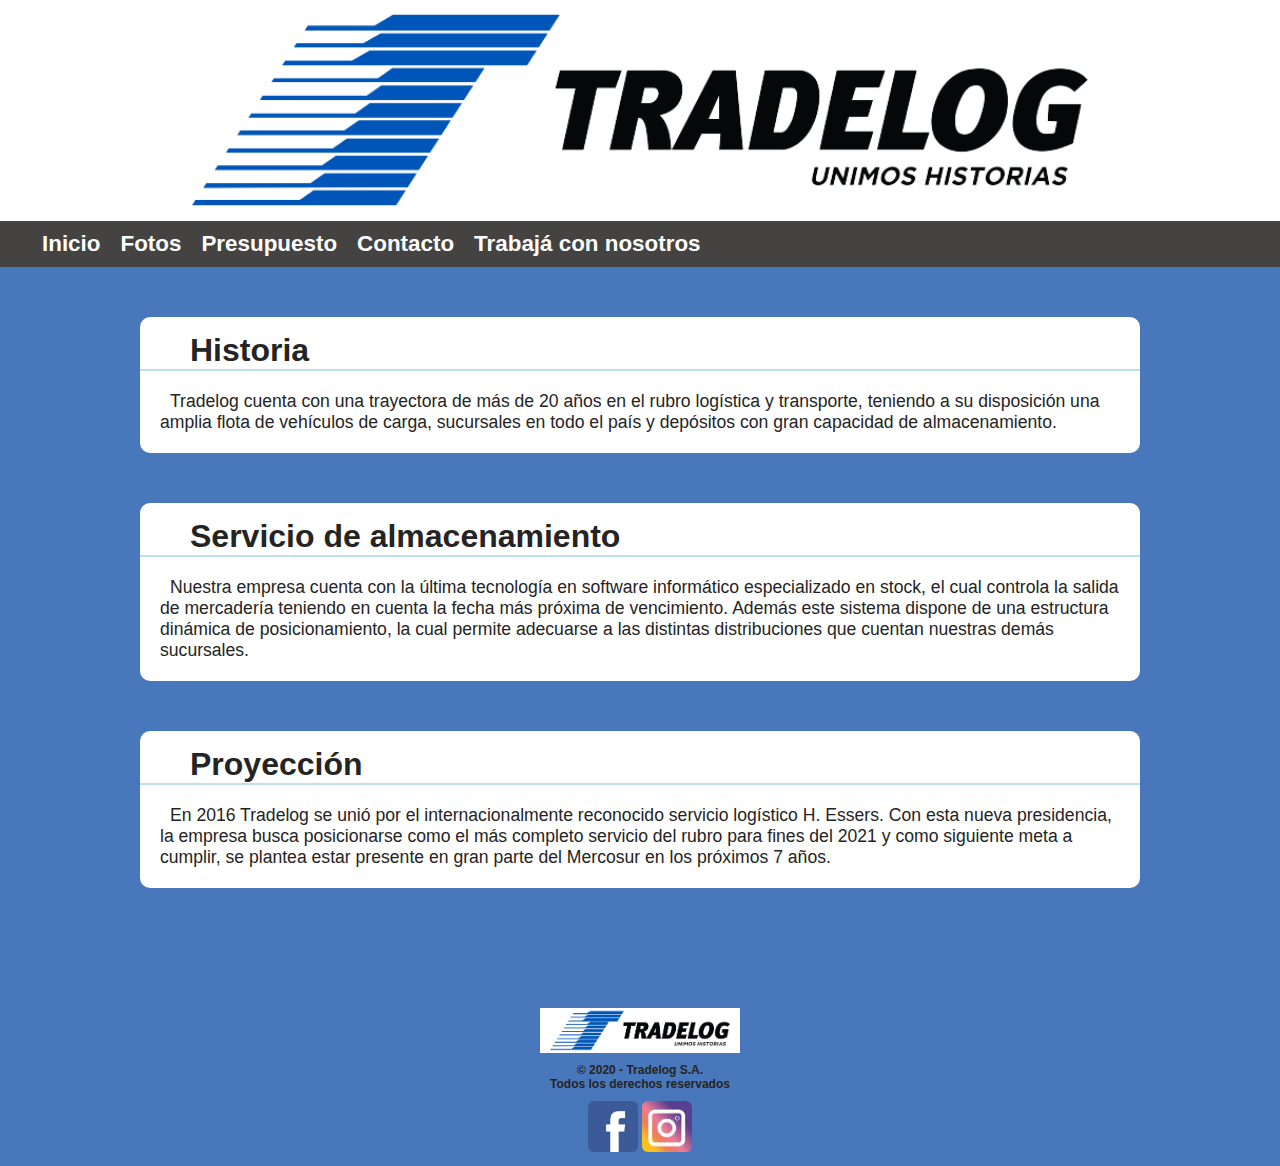
<file: html/index.html>
<!DOCTYPE html>
<html lang="es">

<head>
    <link rel="shortcut icon" href="../imagenes/favicon-196x196.png">
    <meta charset="utf-8">
    <link rel="stylesheet" href="../css/estilos.css">
    <script src="../js/script.js"></script>

    <title>Tradelog S.A.</title>

</head>

<body>

    <header>
        <!-- Cabecera de la página web -->
        <div class="banner">
            <a href="index.html">
                <img class="banner" src="../imagenes/logo.png">
            </a>
        </div>
    </header>

    <nav>
        <ul id="nav_bar">
            <script>
                crearNavBar();
            </script>
        </ul>
    </nav>

    <section>
        <article>
            <div>
                <h2>Historia</h2>
                <h3>Tradelog cuenta con una trayectora de más de 20 años en el rubro logística y transporte, teniendo a su disposición una amplia flota de vehículos de carga, sucursales en todo el país y depósitos con gran capacidad de almacenamiento.</h3>

                <h2>Servicio de almacenamiento</h2>
                <h3>Nuestra empresa cuenta con la última tecnología en software informático especializado en stock, el cual controla la salida de mercadería teniendo en cuenta la fecha más próxima de vencimiento. Además este sistema dispone de una estructura dinámica de posicionamiento, la cual permite adecuarse a las distintas distribuciones que cuentan nuestras demás sucursales.</h3>

                <h2>Proyección</h2>
                <h3>En 2016 Tradelog se unió por el internacionalmente reconocido servicio logístico H. Essers. Con esta nueva presidencia, la empresa busca posicionarse como el más completo servicio del rubro para fines del 2021 y como siguiente meta a cumplir, se plantea estar presente en gran parte del Mercosur en los próximos 7 años.</h3>
            </div>
        </article>
    </section>

    <footer>
        <!-- Pie de página (copyright, referencias, etc.) -->
        <div class="logofooter">
            <a href="index.html">
                <img class="logofooter" src="../imagenes/logo.png">
            </a>
        </div>

        <p>© 2020 - Tradelog S.A.</p>
        <p>Todos los derechos reservados</p>

        <div class="redes">
            <a href="https://www.facebook.com/TradelogSA">
                <img class="redes" src="../imagenes/logo facebook.jpg" alt="Facebook">
            </a>
            <a href="https://www.instagram.com/tradelogsau/">
                <img class="redes" src="../imagenes/logo instagram.jpg" alt="Instagram">
            </a>
        </div>
    </footer>

</body>
</html>
</file>
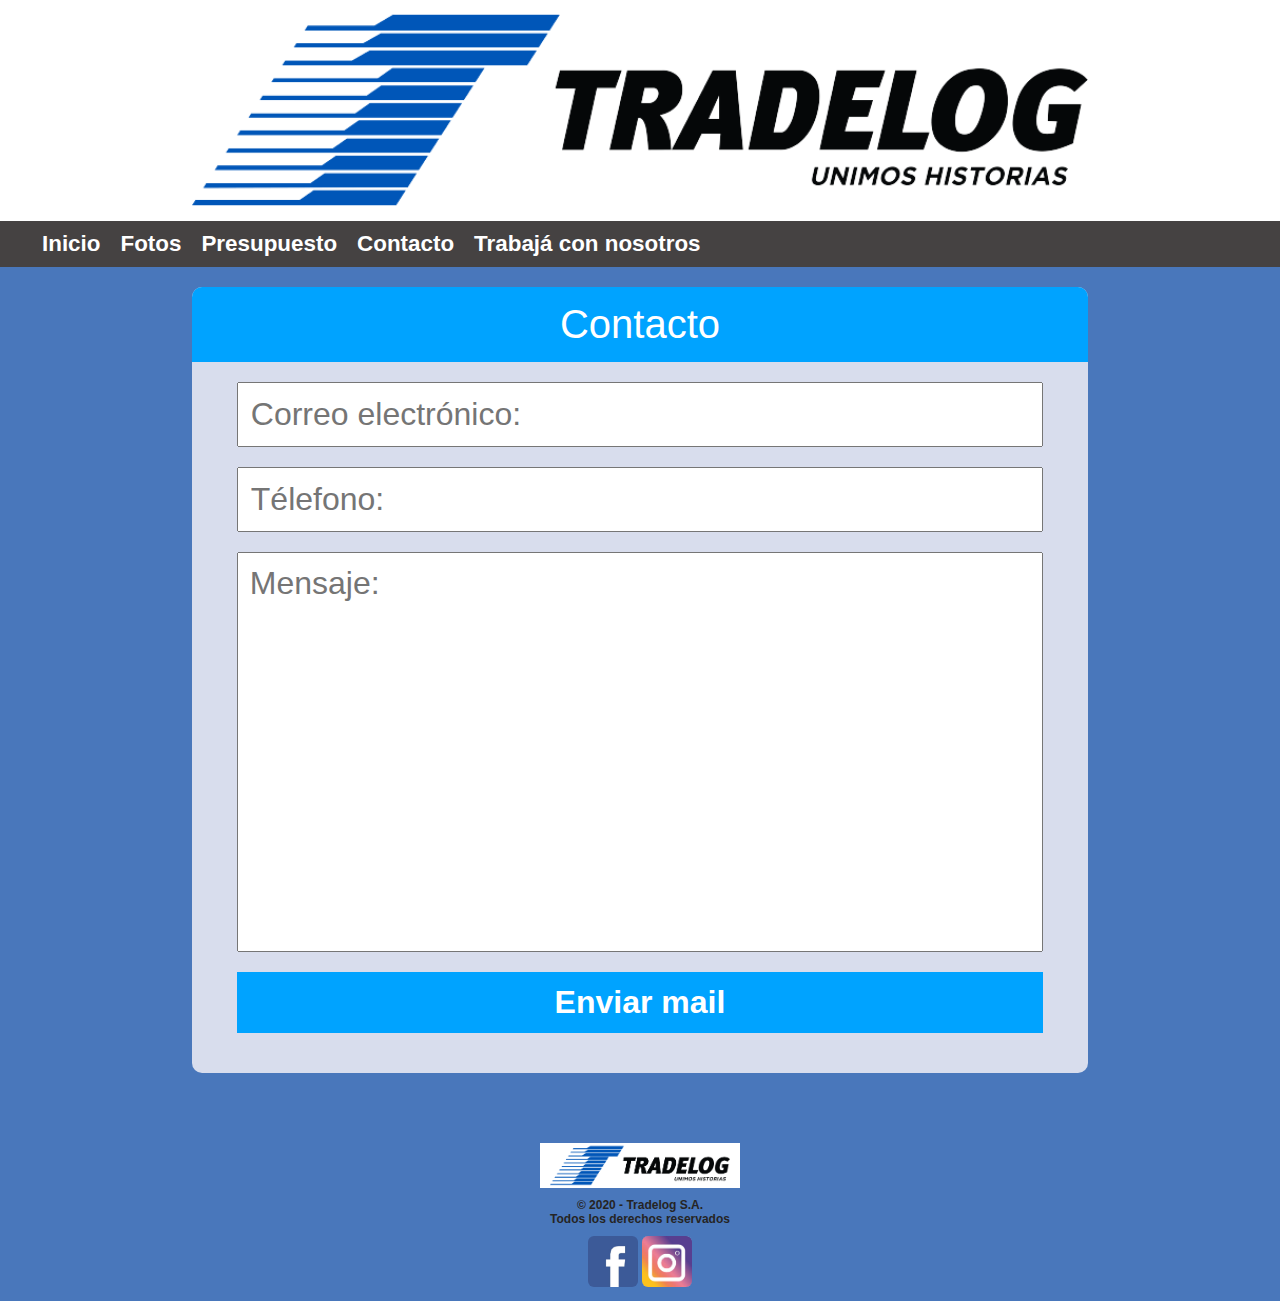
<file: html/contacto.html>
<!DOCTYPE html>
<html lang="es">
  <head>
    <link rel="shortcut icon" href="../imagenes/favicon-196x196.png">
    <meta charset="utf-8">
    <link rel="stylesheet" href="../css/estilos.css">
    <script src="../js/script.js"></script>

    <title>Formulario de Contacto</title>

</head>

<body>

    <header>
        <!-- Cabecera de la página web -->
        <div class="banner">
            <a href="index.html">
                <img class="banner" src="../imagenes/logo.png">
            </a>
        </div>
    </header>

    <nav>
        <ul id="nav_bar">
            <script>
                crearNavBar();
            </script>
        </ul>
    </nav>

    <section>

        <form class="formularioContacto" action="mailto:contacto@tradelog.com.ar" method="post" onsubmit="return validarCorreo()">
            <h1 class="tituloFormulario">Contacto</h1>

            <input type="text" placeholder="Correo electrónico:" id="fmail" required/>

            <input type="tel" id="ftelefono" placeholder="Télefono:" maxlength="15" onkeypress="validarTelefono(event)" onpaste="detenerEvento(event)" required/>

            <textarea class="txtmensaje" id="fmensaje" placeholder="Mensaje:" required></textarea>

            <input type="submit" id="fenviar" value="Enviar mail">

        </form>
    </section>

    <footer>
        <!-- Pie de página (copyright, referencias, etc.) -->
        <div class="logofooter">
            <a href="index.html">
                <img class="logofooter" src="../imagenes/logo.png">
            </a>
        </div>

        <p>© 2020 - Tradelog S.A.</p>
        <p>Todos los derechos reservados</p>

        <div class="redes">
            <a href="https://www.facebook.com/TradelogSA">
                <img class="redes" src="../imagenes/logo facebook.jpg" alt="Facebook">
            </a>
            <a href="https://www.instagram.com/tradelogsau/">
                <img class="redes" src="../imagenes/logo instagram.jpg" alt="Instagram">
            </a>
        </div>
    </footer>

</body>
</html>
</file>
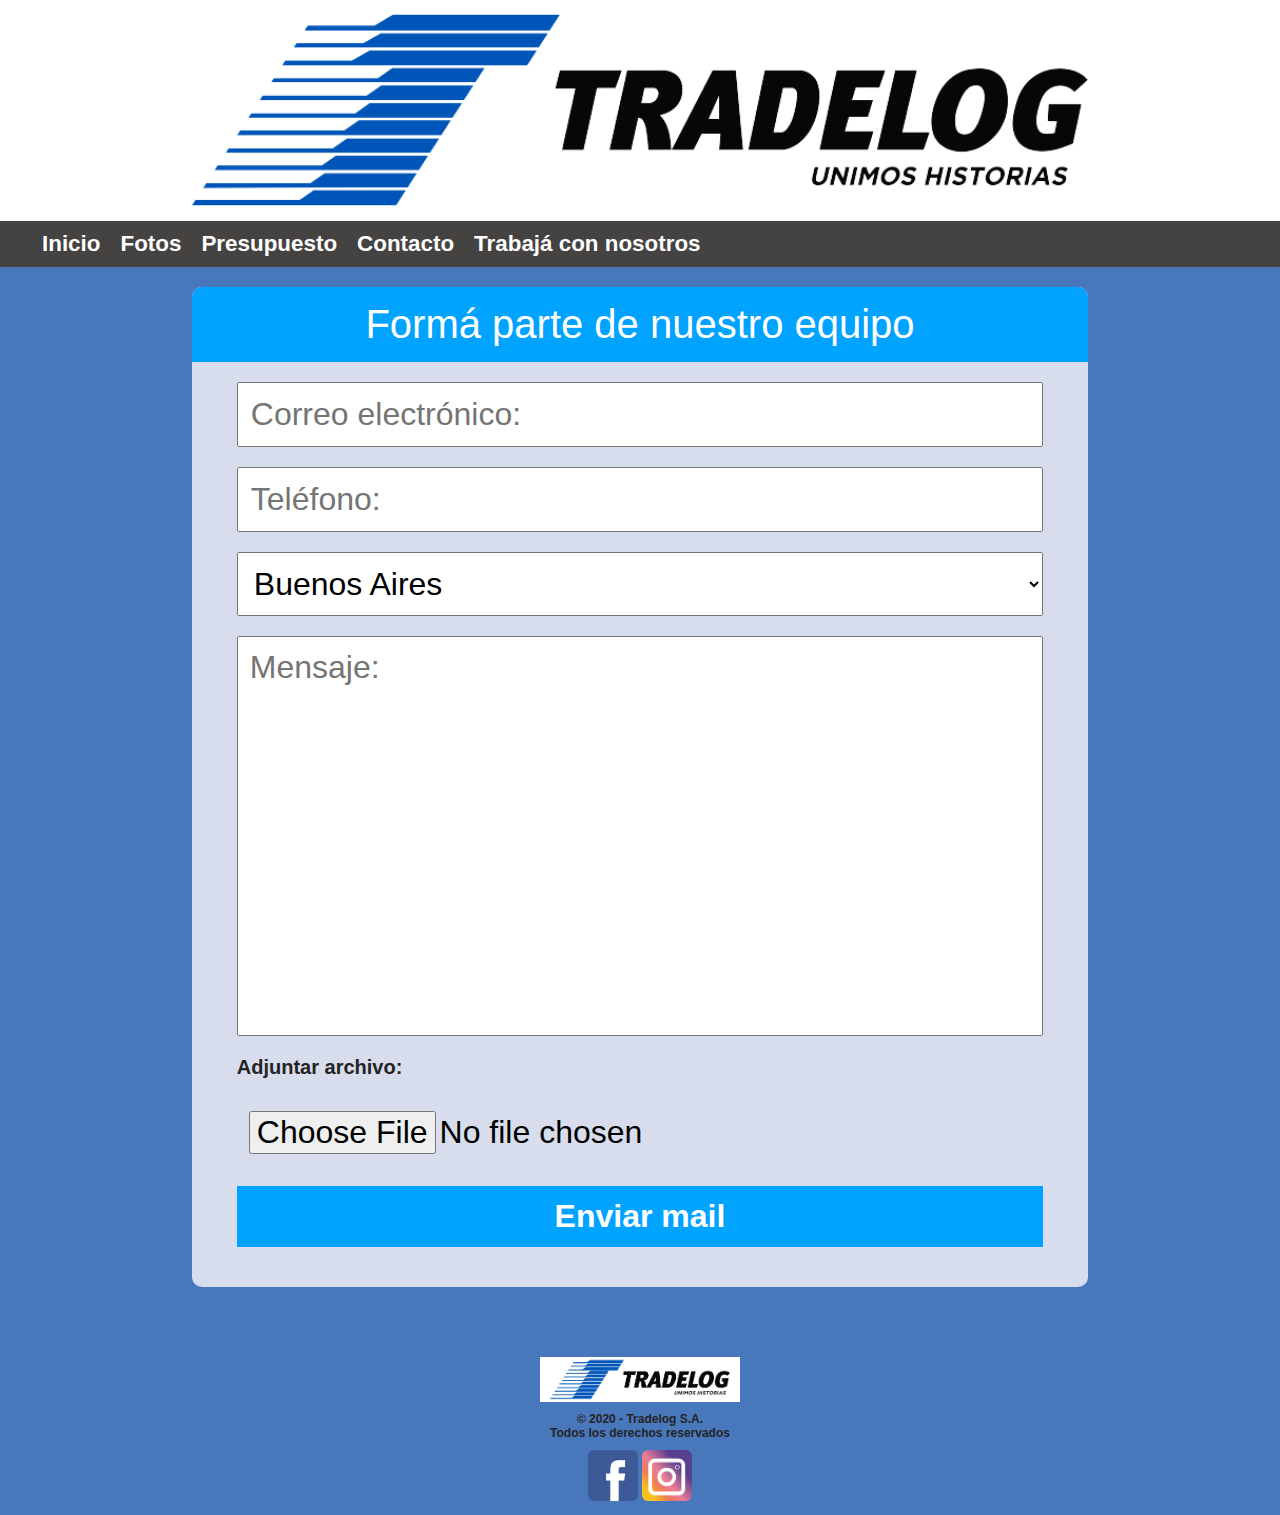
<file: html/cv.html>
<!DOCTYPE html>
<html lang="es">

<head>
    <link rel="shortcut icon" href="../imagenes/favicon-196x196.png">
    <meta charset="utf-8">
    <link rel="stylesheet" href="../css/estilos.css">
    <script src="../js/script.js"></script>

    <title>Formulario CV</title>

</head>

<body>

    <header>
        <!-- Cabecera de la página web -->
        <div class="banner">
            <a href="index.html">
                <img class="banner" src="../imagenes/logo.png">
            </a>
        </div>
    </header>

    <nav>
        <ul id="nav_bar">
            <script>
                crearNavBar();
            </script>
        </ul>
    </nav>

    <section>

        <form class="formularioCV" action="mailto:rrhh@tradelog.com.ar" method="post" onsubmit="return validarCorreo()">
            <h1 class="tituloFormulario">Formá parte de nuestro equipo</h1>

            <input type="text" placeholder="Correo electrónico:" id="fmail" required/>

            <input type="tel" id="ftelefono" placeholder="Teléfono:" maxlength="15" onkeypress="validarTelefono(event)" onpaste="detenerEvento(event)" required/>

            <select id="fprovincia" class="lstprovincia" name="" size="1">
          <option value="1" selected>Buenos Aires</option>
          <option value="2">Catamarca</option>
          <option value="3">Chaco</option>
          <option value="4">Chubut</option>
          <option value="5">Córdoba</option>
          <option value="6">Corrientes</option>
          <option value="7">Entre Ríos</option>
          <option value="8">Formosa</option>
          <option value="9">Jujuy</option>
          <option value="10">La Pampa</option>
          <option value="11">La Rioja</option>
          <option value="12">Mendoza</option>
          <option value="13">Misiones</option>
          <option value="14">Neuquén</option>
          <option value="15">Río Negro</option>
          <option value="16">San Juan</option>
          <option value="17">San Luis</option>
          <option value="18">Santa Cruz</option>
          <option value="19">Santa Fe</option>
          <option value="20">Santiago del Estero</option>
          <option value="21">Tierra del Fuego</option>
          <option value="22">Antártida e Islas del Atlántico Sur</option>
          <option value="23">Salta</option>
          <option value="24">Tucumán</option>
        </select>

            <textarea class="txtmensaje" id="fmensaje" placeholder="Mensaje:" required></textarea>

            <label for="fAdjunto">Adjuntar archivo: </label>
            <input id="fAdjunto" type="file" name="" value="">

            <input type="submit" id="fenviar" value="Enviar mail">

        </form>
    </section>

    <footer>
        <!-- Pie de página (copyright, referencias, etc.) -->
        <div class="logofooter">
            <a href="index.html">
                <img class="logofooter" src="../imagenes/logo.png">
            </a>
        </div>

        <p>© 2020 - Tradelog S.A.</p>
        <p>Todos los derechos reservados</p>

        <div class="redes">
            <a href="https://www.facebook.com/TradelogSA">
                <img class="redes" src="../imagenes/logo facebook.jpg" alt="Facebook">
            </a>
            <a href="https://www.instagram.com/tradelogsau/">
                <img class="redes" src="../imagenes/logo instagram.jpg" alt="Instagram">
            </a>
        </div>
    </footer>

</body>
</html>
</file>
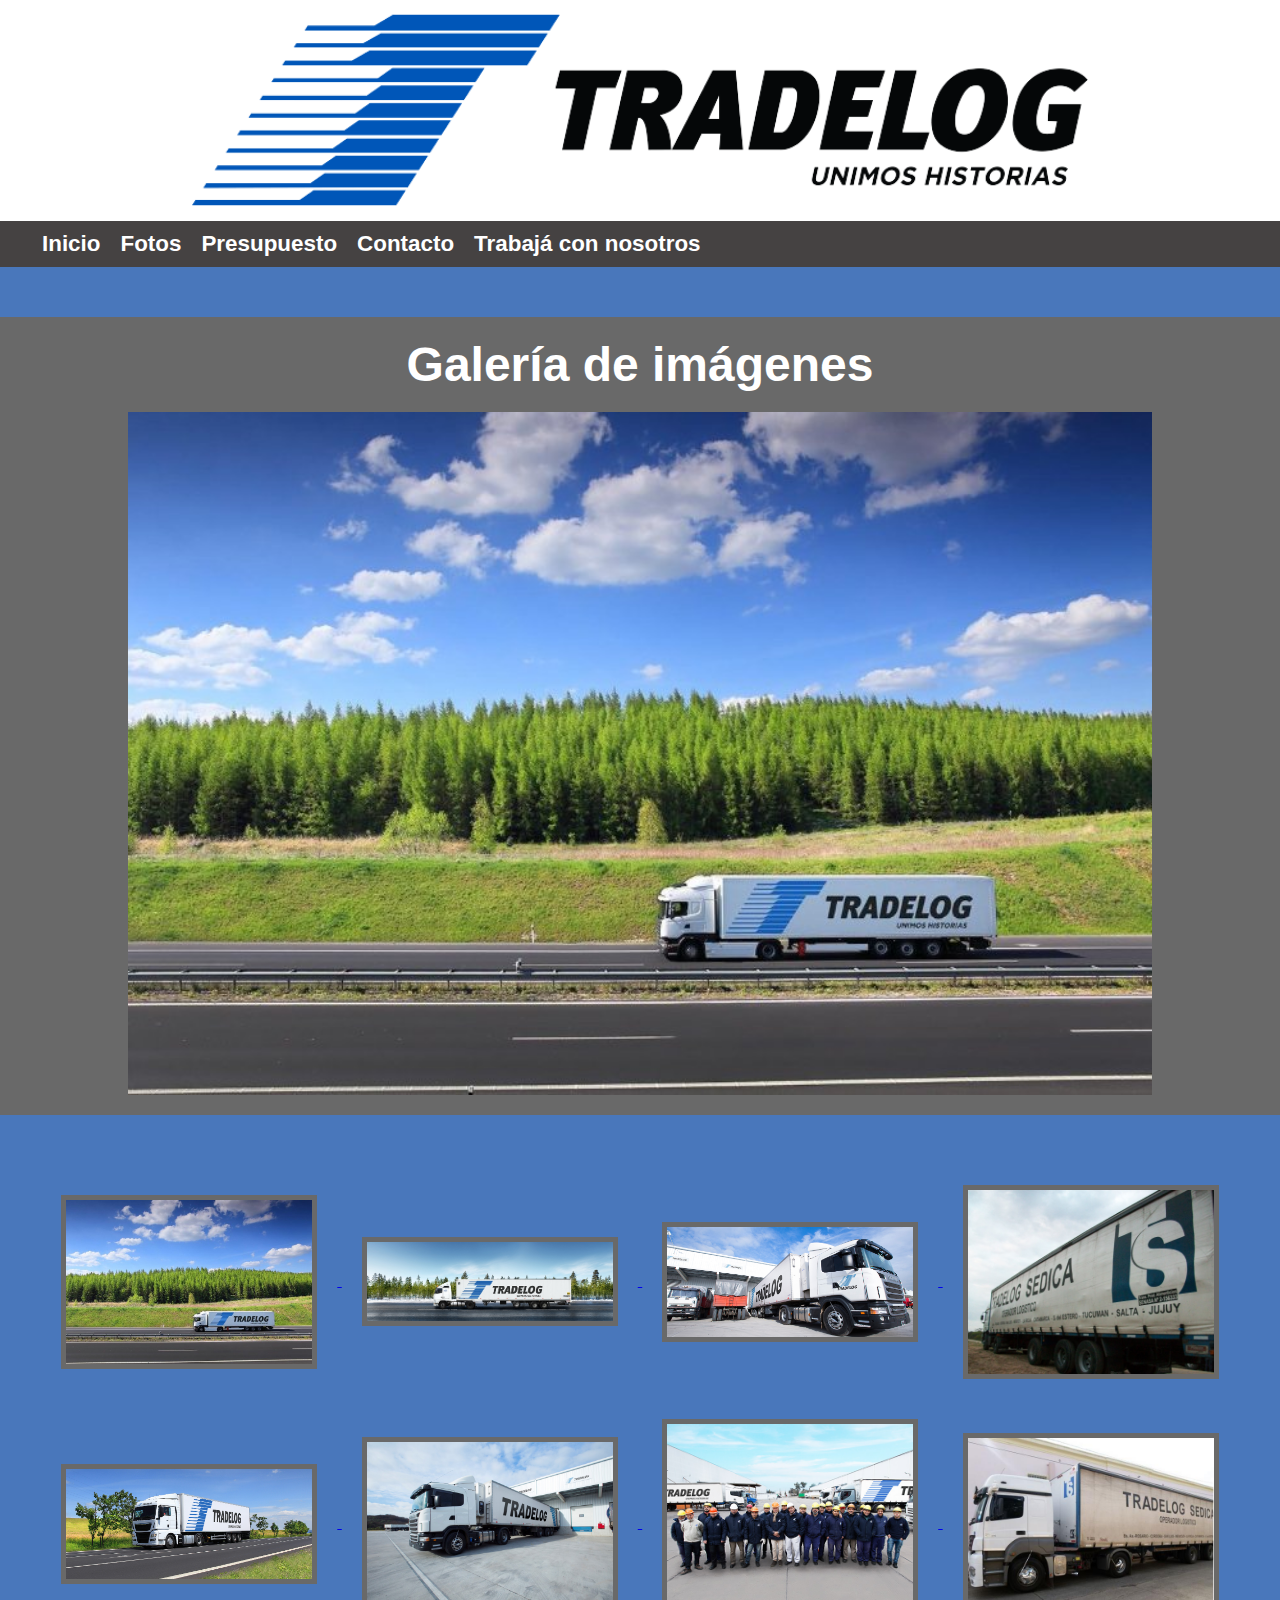
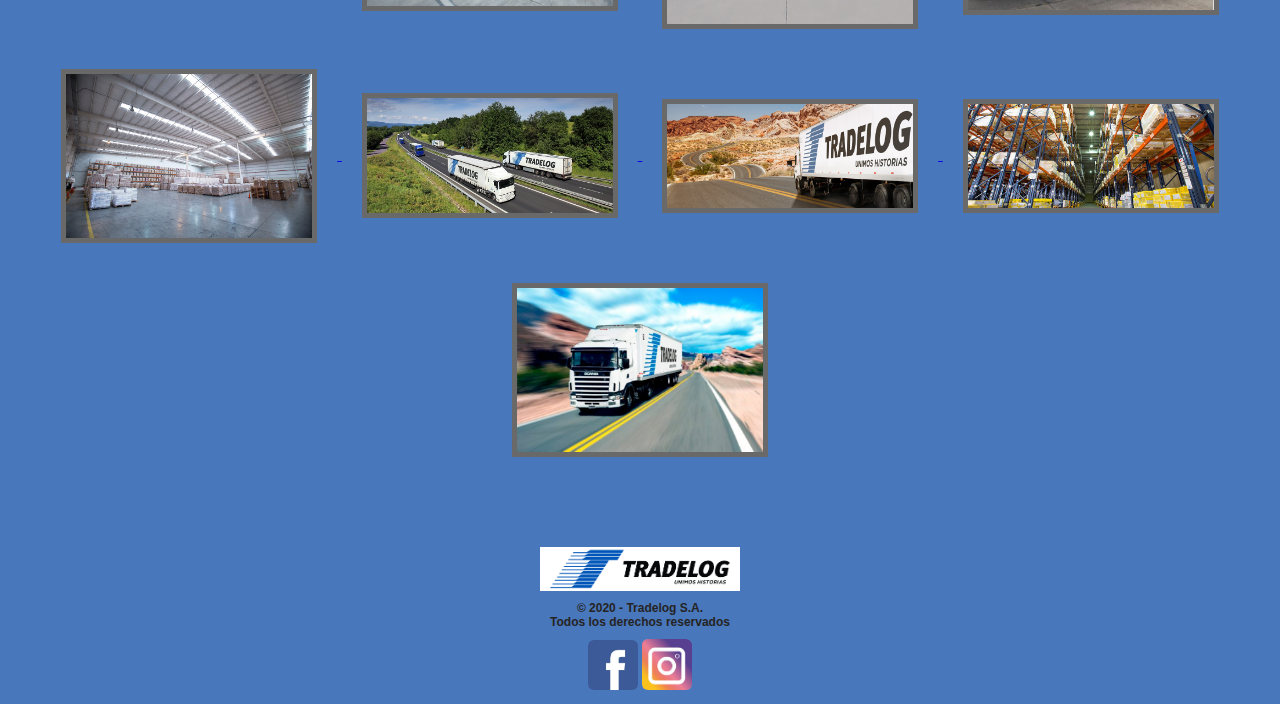
<file: html/galeria.html>
<!DOCTYPE html>
<html lang="es">

<head>
    <link rel="shortcut icon" href="../imagenes/favicon-196x196.png">
    <meta charset="utf-8">
    <link rel="stylesheet" href="../css/estilos.css">
    <script src="../js/script.js"></script>

    <title>Galería de fotos</title>

</head>

<body>

    <header>
        <!-- Cabecera de la página web -->
        <div class="banner">
            <a href="index.html">
                <img class="banner" src="../imagenes/logo.png">
            </a>
        </div>
    </header>

    <nav>
        <ul id="nav_bar">
            <script>
                crearNavBar();
            </script>
        </ul>
    </nav>

    <section>
        <div id="galeria">

            <div id="galeria_imagen">
                <h2>Galería de imágenes</h2>
                <img id="imgGaleria" src="../imagenes/galeria1.jpg" />
            </div>
            <div id="galeria_miniaturas">
                <script>
                    cargarMiniaturas();
                </script>

            </div>
        </div>
    </section>

    <footer>
        <!-- Pie de página (copyright, referencias, etc.) -->
        <div class="logofooter">
            <a href="index.html">
                <img class="logofooter" src="../imagenes/logo.png">
            </a>
        </div>

        <p>© 2020 - Tradelog S.A.</p>
        <p>Todos los derechos reservados</p>

        <div class="redes">
            <a href="https://www.facebook.com/TradelogSA">
                <img class="redes" src="../imagenes/logo facebook.jpg" alt="Facebook">
            </a>
            <a href="https://www.instagram.com/tradelogsau/">
                <img class="redes" src="../imagenes/logo instagram.jpg" alt="Instagram">
            </a>
        </div>
    </footer>

</body>
</html>
</file>
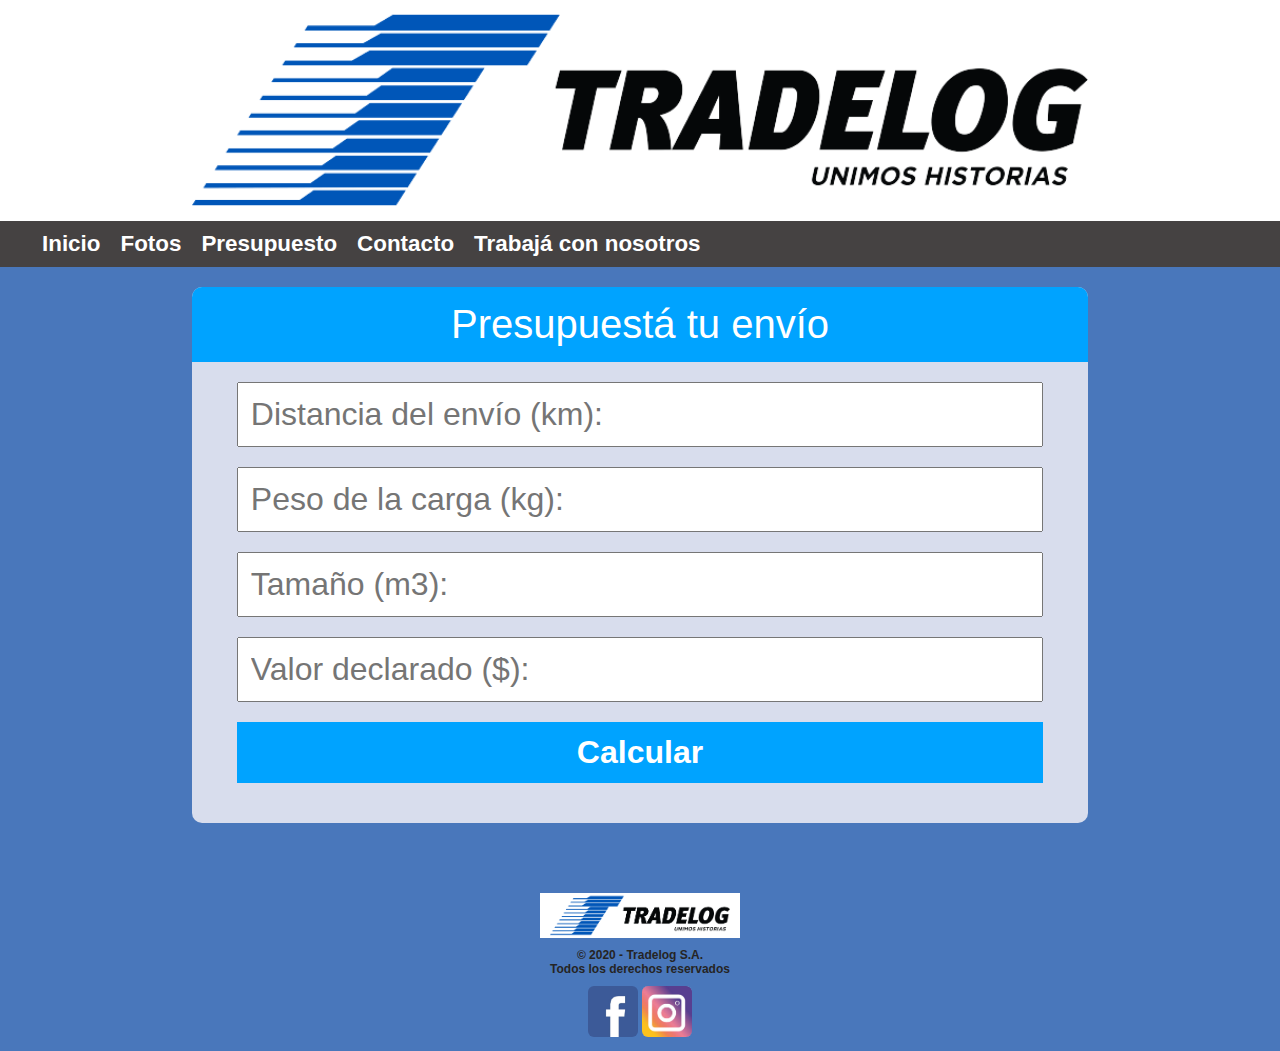
<file: html/presupuesto.html>
<!DOCTYPE html>
<html lang="es">

<head>
    <link rel="shortcut icon" href="../imagenes/favicon-196x196.png">
    <meta charset="utf-8">
    <link rel="stylesheet" href="../css/estilos.css">
    <script src="../js/script.js"></script>

    <title>Presupuesto</title>

</head>

<body>

    <header>
        <!-- Cabecera de la página web -->
        <div class="banner">
            <a href="index.html">
                <img class="banner" src="../imagenes/logo.png">
            </a>
        </div>
    </header>

    <nav>
        <ul id="nav_bar">
            <script>
                crearNavBar();
            </script>
        </ul>
    </nav>

    <section>

        <form class="formularioPresupuesto">
            <h1 class="tituloFormulario">Presupuestá tu envío</h1>

            <input type="text" placeholder="Distancia del envío (km):" id="fdistancia" onkeypress="validarDecimal(event)" onchange="borrarResultado()" required/>

            <input type="text" placeholder="Peso de la carga (kg):" id="fkilos" onkeypress="validarDecimal(event)" onchange="borrarResultado()" required/>

            <input type="text" placeholder="Tamaño (m3):" id="fmetros" onkeypress="validarDecimal(event)" onchange="borrarResultado()" required/>

            <input type="text" placeholder="Valor declarado ($):" id="fvalorDeclarado" onkeypress="validarDecimal(event)" onchange="borrarResultado()" required/>


            <input type="button" onclick="return calcularPresupuesto()" id="fcalcular" value="Calcular"></input>

            <h3 id="fresultado">hola</h3>

        </form>
    </section>

    <footer>
        <!-- Pie de página (copyright, referencias, etc.) -->
        <div class="logofooter">
            <a href="index.html">
                <img class="logofooter" src="../imagenes/logo.png">
            </a>
        </div>

        <p>© 2020 - Tradelog S.A.</p>
        <p>Todos los derechos reservados</p>

        <div class="redes">
            <a href="https://www.facebook.com/TradelogSA">
                <img class="redes" src="../imagenes/logo facebook.jpg" alt="Facebook">
            </a>
            <a href="https://www.instagram.com/tradelogsau/">
                <img class="redes" src="../imagenes/logo instagram.jpg" alt="Instagram">
            </a>
        </div>
    </footer>

</body>

</html>
</file>
<file: css/estilos.css>
* {
    margin: 0;
    padding: 0;
    -webkit-box-sizing: border-box;
    -moz-box-sizing: border-box;
    box-sizing: border-box;
}

body {
    background: rgb(73, 119, 187);
    font-family: sans-serif;
}

h1 {
    font-size: 40px;
    font-weight: bolder;
    color: rgb(37, 36, 36);
    margin: 30px;
    text-align: center;
}

nav {
    background: rgb(69, 66, 66);
    margin: auto;
    padding-left: 2.5%;
}

nav>ul {
    display: table;
    list-style: none;
    width: 100%;
    height: 100%;
}

nav>ul li {
    display: block;
    background: rgb(69, 66, 66);
    color: white;
    float: left;
    height: 100%;
    align-content: center;
}

ul li a {
    font-size: 1.4rem;
    font-weight: bold;
    padding: 10px;
    display: inline-block;
    text-decoration: none;
    color: white;
    text-align: center;
}

ul li a:visited {
    color: white;
}

ul li a:hover {
    background: rgb(131, 131, 131);
}

div.banner,
div.logofooter {
    background-color: #fff;
}

img.banner {
    display: block;
    width: 70%;
    margin: 0 auto;
}

textarea.txtmensaje {
    height: 400px;
    resize: none;
}

form label {
    display: block;
    width: 200px;
    margin-left: 5%;
    margin-bottom: 20px;
    font-size: 20px;
    color: rgb(37, 36, 36);
    font-weight: bold;
    text-align: left;
}

.tituloFormulario {
    margin: auto;
    text-decoration: none;
    width: 100%;
    background: rgb(0, 163, 255);
    color: #fff;
    font-weight: 200;
    text-align: center;
    margin-top: 20px;
    margin-bottom: 20px;
    padding: 15px;
    border-top-left-radius: 10px;
    border-top-right-radius: 10px;
}

.formularioContacto,
.formularioCV,
.formularioPresupuesto {
    max-width: 70%;
    margin: auto;
    background: rgb(216, 221, 237);
    padding-bottom: 20px;
    border-radius: 10px;
}

form input,
form textarea,
form select {
    width: 90%;
    font-size: 2rem;
    padding: 12px;
    display: block;
    margin: 0 auto;
    margin-bottom: 20px;
    font-family: sans-serif;
}

#fenviar,
#fcalcular {
    border: none;
    color: white;
    font-weight: 600;
    background: rgb(0, 163, 255);
}

#fenviar:hover,
#fcalcular:hover {
    background: rgb(0, 100, 255)
}

#fresultado {
    display: none;
    text-align: center;
    font-weight: 600;
    font-size: 2rem;
}

div.logofooter {
    margin: 0 auto;
    width: 200px;
}

img.logofooter {
    display: block;
    width: 90%;
    margin: 0 auto;
    margin-bottom: 10px;
}

footer p {
    color: rgb(37, 36, 36);
    display: block;
    font-size: 12px;
    font-weight: bolder;
    text-align: center;
}

footer {
    margin-top: 70px;
}

div.redes {
    width: 105px;
    margin: 10px auto;
}

img.redes {
    display: block;
    width: 50px;
    border-radius: 6px;
}

div.redes a {
    display: inline-block;
}

article {
    max-width: 1000px;
    display: block;
    margin: auto;
    width: 95%;
    padding-bottom: 50px;
}

article div h2 {
    margin-top: 50px;
    padding-top: 15px;
    background: white;
    text-indent: 5%;
    font-size: 2rem;
    font-weight: bold;
    color: rgb(37, 36, 36);
    border-top-left-radius: 10px;
    border-top-right-radius: 10px;
    border-bottom: 2px solid #bee1ed;
    border-bottom-color:
}

article div h3 {
    background: white;
    padding: 2%;
    text-indent: 10px;
    font-size: 1.1rem;
    font-weight: normal;
    color: rgb(37, 36, 36);
    border-bottom-left-radius: 10px;
    border-bottom-right-radius: 10px;
}

#galeria {
    margin: auto;
    min-width: 600px;
    margin-top: 50px;
}

#galeria_imagen {
    width: 100%;
    margin-bottom: 50px;
    background-color: dimgray;
}

#galeria_imagen h2 {
    text-align: center;
    font-size: 3rem;
    color: white;
    padding: 20px;
}

#imgGaleria {
    display: block;
    width: 80%;
    min-width: 600px;
    margin: auto;
    vertical-align: middle;
    padding-bottom: 20px;
}

#galeria_miniaturas {
    margin: auto;
    max-width: 2000px;
    text-align: center;
}

#miniatura {
    display: inline;
    margin: 20px;
    vertical-align: middle;
    width: 20%;
    min-width: 200px;
    border: solid 5px dimgray;
    margin-bottom: 20px;
}
</file>
